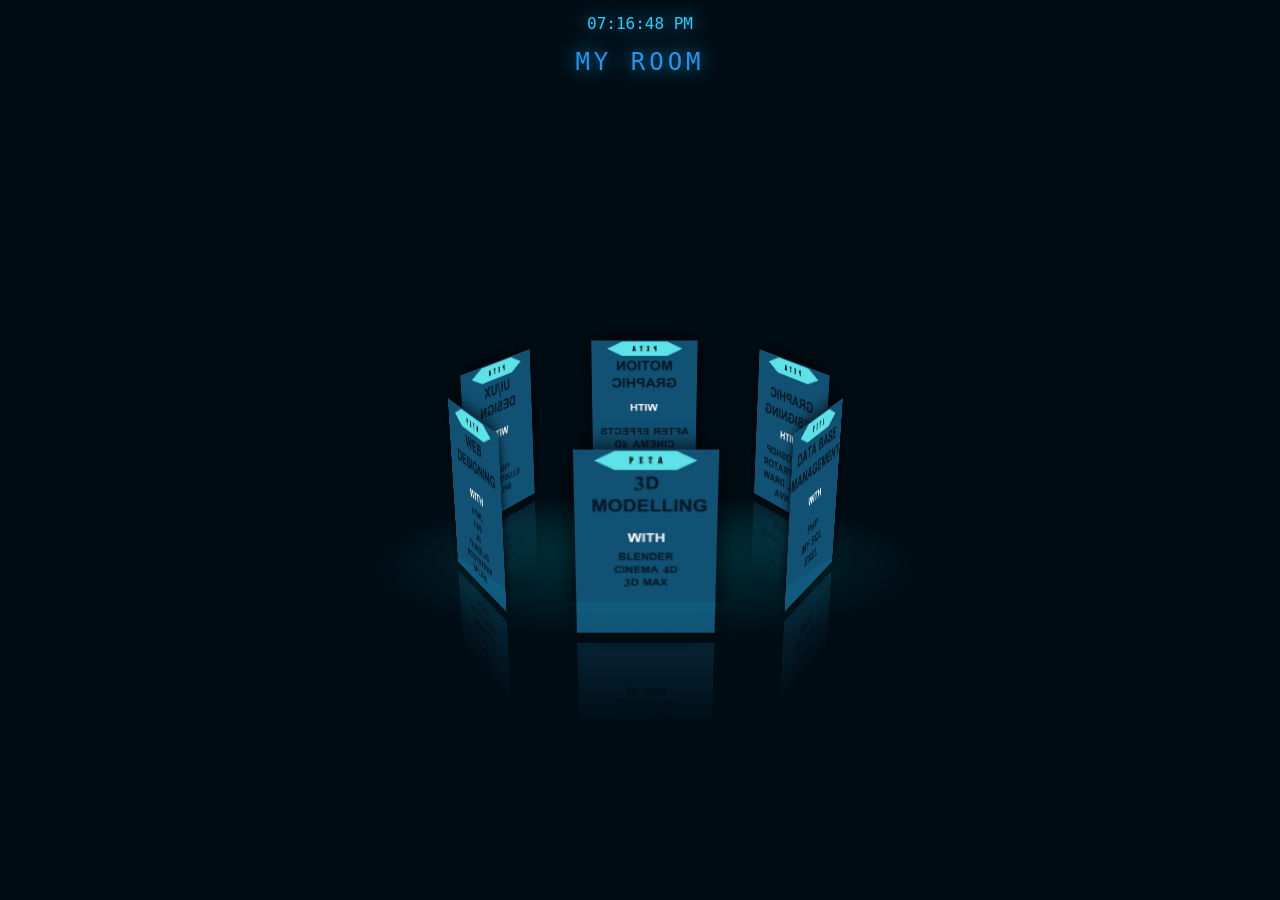
<file: index.html>
<!DOCTYPE html>
<html lang="en" >
<head>
  <meta charset="UTF-8">
  <title>my work</title>
  <link rel="stylesheet" href="./main.css">
  <link rel = "icon" href = 
  "https://res.cloudinary.com/dgygmjrek/image/upload/v1666222454/photo_2022-10-07_18-58-50_aefiyd.png" 
          type = "image/x-icon">

</head>
<body>

  <div class="top">
   
  </div>

<div id="drag-container">
  <div id="spin-container">
    <!-- img -->
<img src="./3D.jpg">
<img src="./dat.jpg">
<img src="./GRAPH.jpg">
<img src="./MOT.jpg">
<img src="./UI.jpg">
<img src="./WEB.jpg">
  </div>
  <div id="ground"></div>
</div>
<!-- clock -->
<div id="clock">
  <div id="MyClockDisplay" class="clock" onload="showTime()"></div>
  <a href="https://aboaljanabi.github.io/2nd-room/">
    my room
  </a>
</div>
<!-- movement -->
<div id="music-container"></div>

  <script  src="./main.js"></script>


</body>
</html>
</file>
<file: main.css>
* {
  margin: 0;
  padding: 0;
}


html,
body {

  height: 100%;
  touch-action: none;
  background: #0f3854;
  background: radial-gradient(ellipse at center, #0a2e38 0%, #000000 70%);
  background-size: 100%;
  height: 100%;
  touch-action: none; 
}

p {
  margin: 0;
  padding: 0;
}

#clock {
  font-family: "Share Tech Mono", monospace;
  color: #17D4FE;
  text-align: center;
  position: absolute;
  left: 50%;
  top: 6%;
  transform: translateX(-50%) translateY(-50%);
  text-shadow: 0 0 20px #0aafe6, 0 0 20px rgba(0, 0, 0, 0);
}

body {
  overflow: hidden;
  display: -webkit-box;
  display: -ms-flexbox;
  display: flex;
  background: rgb(0, 12, 20);
  -webkit-perspective: 1100px;
          perspective: 1100px;
  -webkit-transform-style: preserve-3d;
          transform-style: preserve-3d;
}

#drag-container, #spin-container {
  top: 2%;
  position: relative;
  display: -webkit-box;
  display: -ms-flexbox;
  display: flex;
  margin: auto;
  -webkit-transform-style: preserve-3d;
          transform-style: preserve-3d;
  -webkit-transform: rotateX(-10deg);
          transform: rotateX(-10deg);
}

#drag-container img, #drag-container video {
  -webkit-transform-style: preserve-3d;
          transform-style: preserve-3d;
  position: absolute;
  left: 0;
  top: 0;
  width: 100%;
  height: 100%;
  line-height: 200px;
  font-size: 50px;
  text-align: center;
  filter: brightness(100%);
  -webkit-box-shadow: 0 0 21px rgb(16, 255, 255);
          box-shadow: 0 0 21px rgb(0, 0, 0);
  -webkit-box-reflect: below 10px linear-gradient(transparent, transparent, #0005);
}

#drag-container img:hover, #drag-container video:hover {
  -webkit-box-shadow: 0 0 15px rgb(0, 238, 255);
          box-shadow: 0 0 15px rgb(0, 174, 255);
  -webkit-box-reflect: below 10px linear-gradient(transparent, transparent, #0007);
}

#ground {
  width: 900px;
  height: 900px;
  position: absolute;
  top: 100%;
  left: 50%;
  -webkit-transform: translate(-50%,-50%) rotateX(90deg);
          transform: translate(-50%,-50%) rotateX(90deg);
  background: -webkit-radial-gradient(center center, farthest-side , rgba(0, 238, 255, 0.2), transparent);
}

.top{
height: 10px;
width: 10px;
color: bisque;


}
a {
  position: relative;
  display: inline-block;
  padding: 15px 30px;
  color: #2196f3;
  text-transform: uppercase;
  letter-spacing: 4px;
  text-decoration: none;
  font-size: 24px;
  overflow: hidden;
  transition: 0.2s;
}



a:hover {
  color: #255784;
  background: #2196f3;
  box-shadow: 0 0 10px #2196f3, 0 0 40px #2196f3, 0 0 80px #2196f3;

}


@-webkit-keyframes spin {
  from{
    -webkit-transform: rotateY(0deg);
            transform: rotateY(0deg);
  } to{
    -webkit-transform: rotateY(360deg);
            transform: rotateY(360deg);
  }
}

@keyframes spin {
  from{
    -webkit-transform: rotateY(0deg);
            transform: rotateY(0deg);
  } to{
    -webkit-transform: rotateY(360deg);
            transform: rotateY(360deg);
  }
}
@-webkit-keyframes spinRevert {
  from{
    -webkit-transform: rotateY(360deg);
            transform: rotateY(360deg);
  } to{
    -webkit-transform: rotateY(0deg);
            transform: rotateY(0deg);
  }
}
@keyframes spinRevert {
  from{
    -webkit-transform: rotateY(360deg);
            transform: rotateY(360deg);
  } to{
    -webkit-transform: rotateY(0deg);
            transform: rotateY(0deg);
  }
}
</file>
